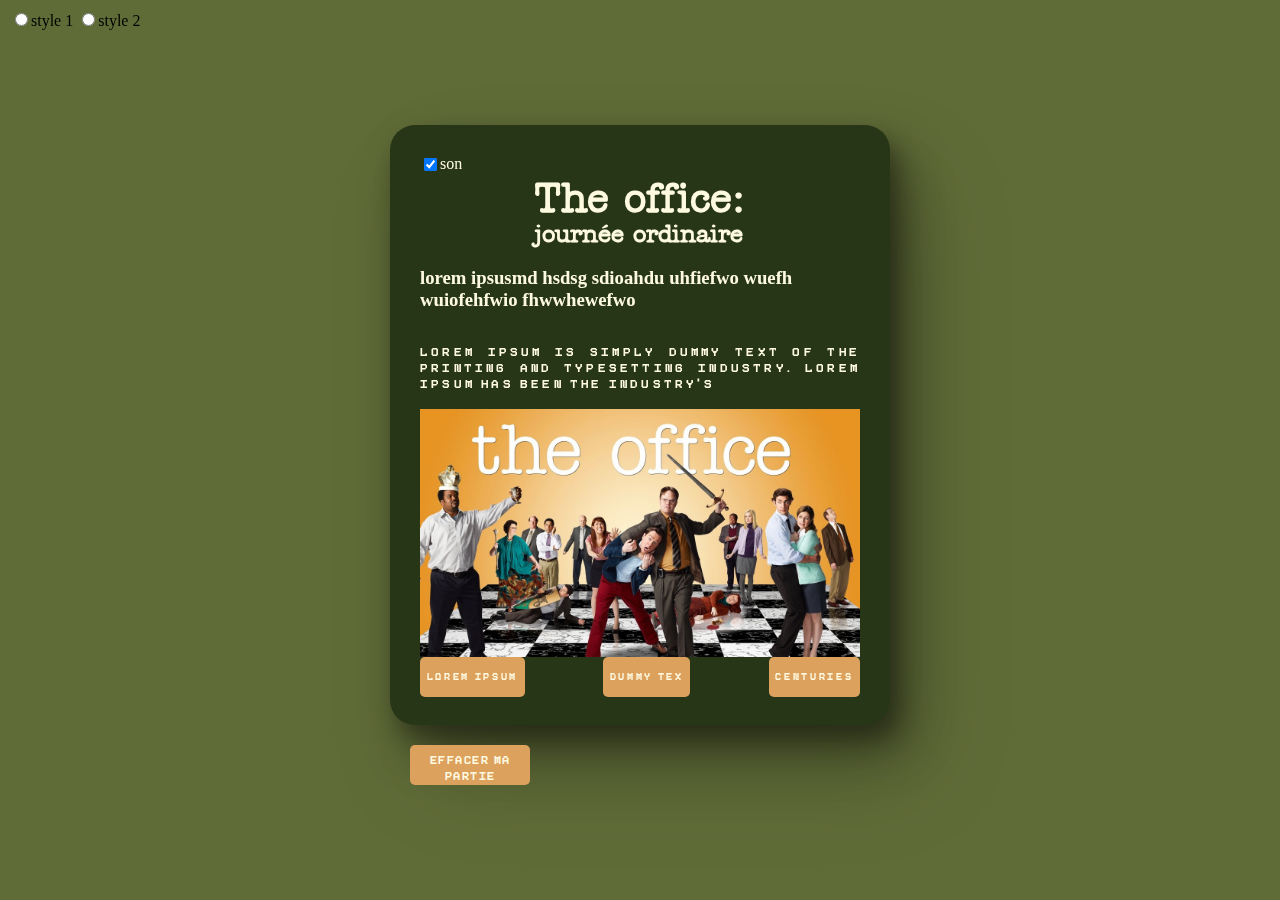
<file: index.html>
<!DOCTYPE html>
<html lang="en">
  <head>
    <meta charset="UTF-8" />
    <meta http-equiv="X-UA-Compatible" content="IE=edge" />
    <meta name="viewport" content="width=device-width, initial-scale=1.0" />
    <title>The office: journée ordinaire</title>
    <link rel="stylesheet" href="01_fichier-code/styles/style.css" />
  </head>
  <body>
    <div class="anim-thumbs">
      <img
        class="thumb tleft"
        src="01_fichier-code/assets/images/objet/thumb_down.png"
      />
      <img
        class="thumb tright"
        src="01_fichier-code/assets/images/objet/thumb_down.png"
      />
    </div>
    <div class="anim-fete">
      <img
        class="fete fleft"
        src="01_fichier-code/assets/images/objet/fete_emojie.png"
      />
      <img
        class="fete fright"
        src="01_fichier-code/assets/images/objet/fete_emojie.png"
      />
    </div>
    <form class="if-js-marche-pas">
      <label for="micheal-cafe">
        <input
          class="style-option"
          type="radio"
          name="style"
          value="style1"
        />style 1</label
      >
      <label for="restart">
        <input
          class="style-option"
          type="radio"
          name="style"
          value="style2"
        />style 2</label
      >
    </form>
    <div class="game">
      <label class="son-groupe">
        <input
          class="checkbox-audio"
          type="checkbox"
          name="audio-status"
          checked
        /><span class="son">son</span></label
      >
      <div class="title">
        <div class="highlight"></div>
        <h1 class="chapter-title">The office:</h1>
        <h2>journée ordinaire</h2>
      </div>
      <h3 class="chapter-text">
        lorem ipsusmd hsdsg sdioahdu uhfiefwo wuefh wuiofehfwio fhwwhewefwo
      </h3>
      <p class="text paragraphe">
        Lorem Ipsum is simply dummy text of the printing and typesetting
        industry. Lorem Ipsum has been the industry's
      </p>
      <img
        src="01_fichier-code/assets/images/image_principale.jpg"
        class="images-mid"
      />
      <div class="btnGroupe">
        <button class="btn 1 text">Lorem Ipsum</button>
        <button class="btn 2 text">dummy tex</button>
        <button class="btn 3 text">centuries</button>
      </div>
    </div>
    <button class="btn-reset">Effacer ma partie</button>
    <script src="01_fichier-code/javascript.js"></script>
  </body>
</html>
</file>
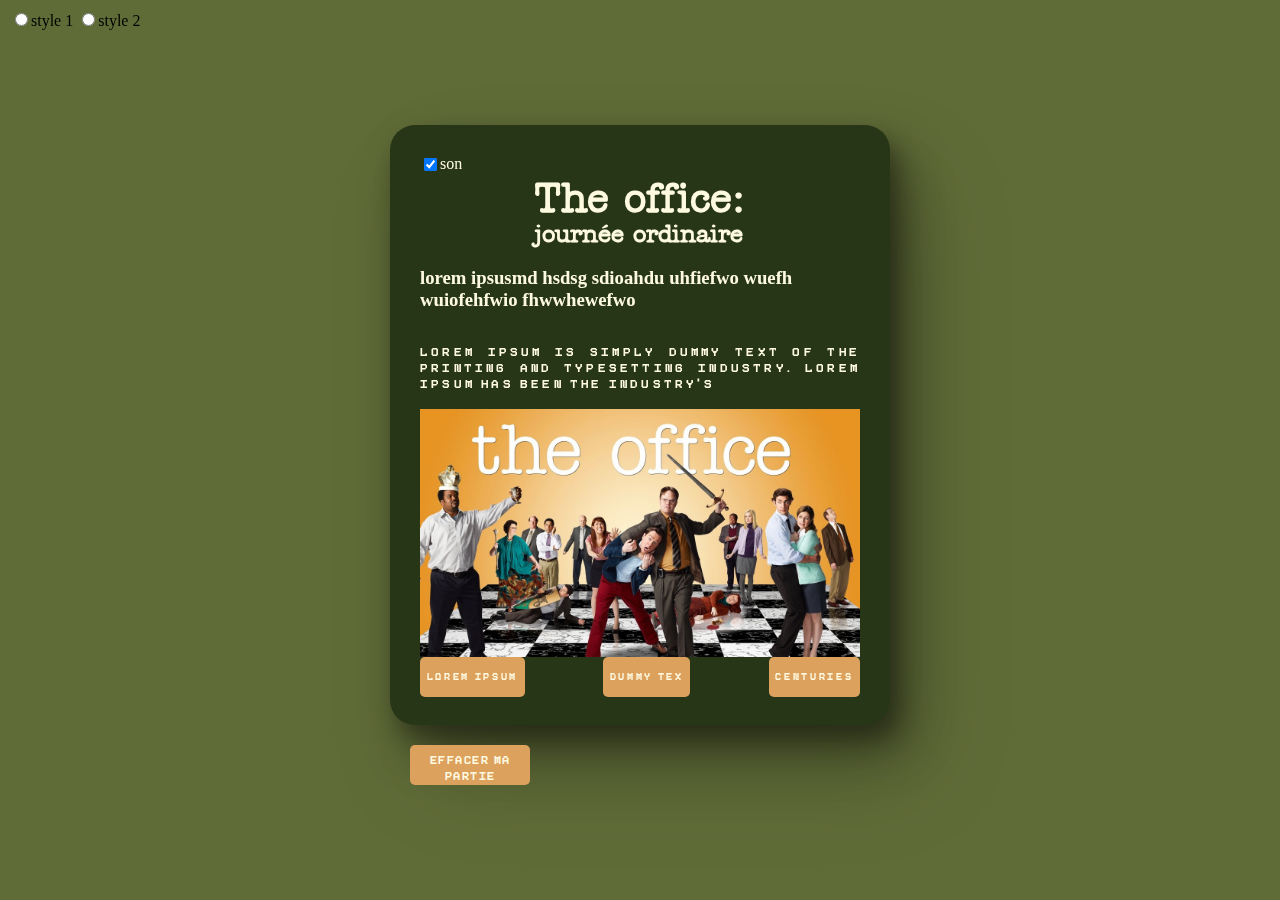
<file: 01_fichier-code/index.html>
<!DOCTYPE html>
<html lang="en">
  <head>
    <meta charset="UTF-8" />
    <meta http-equiv="X-UA-Compatible" content="IE=edge" />
    <meta name="viewport" content="width=device-width, initial-scale=1.0" />
    <title>The office: journée ordinaire</title>
    <link rel="stylesheet" href="styles/style.css" />
  </head>
  <body>
    <div class="anim-thumbs">
      <img class="thumb tleft" src="assets/images/objet/thumb_down.png" />
      <img class="thumb tright" src="assets/images/objet/thumb_down.png" />
    </div>
    <form class="if-js-marche-pas">
      <label for="micheal-cafe">
        <input
          class="style-option"
          type="radio"
          name="style"
          value="style1"
        />style 1</label
      >
      <label for="restart">
        <input
          class="style-option"
          type="radio"
          name="style"
          value="style2"
        />style 2</label
      >
    </form>
    <div class="game">
      <label class="son-groupe">
        <input
          class="checkbox-audio"
          type="checkbox"
          name="audio-status"
          checked
        /><span class="son">son</span></label
      >
      <div class="title">
        <div class="highlight"></div>
        <h1 class="chapter-title">The office:</h1>
        <h2>journée ordinaire</h2>
      </div>
      <h3 class="chapter-text">
        lorem ipsusmd hsdsg sdioahdu uhfiefwo wuefh wuiofehfwio fhwwhewefwo
      </h3>
      <p class="text paragraphe">
        Lorem Ipsum is simply dummy text of the printing and typesetting
        industry. Lorem Ipsum has been the industry's
      </p>
      <img src="assets/images/image_principale.jpg" class="images-mid" />
      <div class="btnGroupe">
        <button class="btn 1 text">Lorem Ipsum</button>
        <button class="btn 2 text">dummy tex</button>
        <button class="btn 3 text">centuries</button>
      </div>
    </div>
    <button class="btn-reset">Effacer ma partie</button>
    <script src="javascript.js"></script>
  </body>
</html>
</file>
<file: 01_fichier-code/styles/style.css>
@font-face {
  src: url(../assets/font/Pixeboy-z8XGD.ttf) format("truetype");
  font-family: "retro";
}
@font-face {
  font-family: "office-font";
  src: url(../assets/font/AmericanTypewriter_Medium.ttf) format("truetype");
}

* {
  box-sizing: border-box;
}
:root {
  --bgColor: #606c38;
  --gameColor: #283618;
  --btnColor: #dda15e;
  --txtColor: #fefae0;
}

html {
  background-color: var(--bgColor);
  display: flex;
  justify-content: center;
  align-items: center;
  width: 100vw;
  height: 100vh;
}

.game {
  display: flex;
  flex-direction: column;
  justify-content: space-around;
  width: 500px;
  height: 600px;
  background-color: var(--gameColor);
  border-radius: 25px;
  padding: 30px;
  box-shadow: 7.8px 12.1px 21.3px rgba(0, 0, 0, 0.28),
    16.7px 26.2px 45px rgba(0, 0, 0, 0.336), 32px 50px 94px rgba(0, 0, 0, 0.177);
}

.text {
  color: var(--txtColor);
  font-family: "retro";
  letter-spacing: 0.2em;
  text-align: justify;
}
.btn:hover.text {
  color: var(--btnColor);
}
.btnGroupe {
  display: flex;
  justify-content: space-between;
}

.btn {
  background-color: var(--btnColor);
  border: none;
  border-radius: 5px;
  height: 40px;
  padding: 0.5em;
}

.btn:hover {
  background-color: var(--txtColor);
}

.title {
  color: var(--txtColor);
  align-self: center;
  font-family: "office-font";
}
h1 {
  margin: 0;
  font-size: 250%;
}
h2 {
  margin: 0;
}
h3 {
  color: var(--txtColor);
}
.text,
.btn {
  transition-property: background-color, color;
  transition-duration: 0.2s;
  transition-timing-function: ease-in-out;
}

.highlight {
  display: inline-block;
  position: absolute;
  mix-blend-mode: screen;
  background-color: var(--btnColor);
  height: 80px;
  width: 0%;
  transition: width 0.5s;
  transition-timing-function: cubic-bezier(0.165, 0.84, 0.44, 1);
  transform: translateX(-5px);
}

.title:hover .highlight {
  width: 216.25px;
}

.anim_bcg {
  top: 0;
  z-index: -1;
  opacity: 0;
}

.dwight,
.jim,
.micheal,
.pen,
.folder,
.computer,
.coffe {
  width: 100px;
  position: absolute;
  top: 0;
}

.btn-reset {
  position: relative;
  top: 10px;
  left: 10px;
  color: var(--txtColor);
  margin-top: 10px;
  margin-left: 10px;
  width: 120px;
  height: 40px;
  font-family: "retro";
  font-size: 15px;
  background-color: var(--btnColor);
  border: none;
  border-radius: 5px;
  height: 40px;
  padding: 0.5em;
  letter-spacing: 0.1em;
  transition-property: background-color, color;
  transition-duration: 0.2s;
  transition-timing-function: ease-in-out;
}
.btn-reset:hover {
  background-color: var(--txtColor);
  color: var(--btnColor);
}

.son {
  color: var(--txtColor);
  position: relative;
  top: -2px;
}

label.son-groupe {
  width: 50px;
}

.if-js-marche-pas {
  position: absolute;
  top: 10px;
  left: 10px;
}

body.style1 .game {
  background-color: rgb(202, 65, 61);
}

body.style1 .anim-thumbs {
  opacity: 100%;
  transition: opacity 300ms ease-in;
}
.thumb {
  width: 250px;
}

.tleft {
  transform: translateX(-70%);
}
.tright {
  -moz-transform: scaleX(-1);
  -o-transform: scaleX(-1);
  -webkit-transform: scaleX(-1);
  transform: scaleX(-1) translateX(-70%);
  filter: FlipH;
  -ms-filter: "FlipH";
}
.anim-thumbs {
  position: absolute;
  transform: translateY(50%);
  animation-name: up-down;
  animation-duration: 2s;
  animation-iteration-count: infinite;
  animation-direction: alternate;
  animation-timing-function: ease-in-out;
  opacity: 0;
  transition: opacity 100ms ease-in;
}

@keyframes up-down {
  from {
    transform: translateY(0%);
  }
  to {
    transform: translateY(50%);
  }
}

body.style1 .btnGroupe,
body.style1 .btn-reset {
  opacity: 0;
}
body.style2 .anim-fete {
  opacity: 100%;
  transition: opacity 300ms ease-in;
}
.anim-fete {
  opacity: 0;
  position: absolute;
  animation-name: side-to-side;
  animation-duration: 2s;
  animation-iteration-count: infinite;
  animation-direction: alternate;
  animation-timing-function: ease-in-out;
  transform: translateY(50%) scale(1.5);
}

.fete {
  width: 250px;
}

.fright {
  -moz-transform: scaleX(-1);
  -o-transform: scaleX(-1);
  -webkit-transform: scaleX(-1);
  transform: translateX(-50%) rotate(0);
  filter: FlipH;
  -ms-filter: "FlipH";
  animation-name: right-left;
  animation-duration: 400ms;
  animation-iteration-count: infinite;
  animation-direction: alternate;
  animation-timing-function: ease-in-out;
}
.fleft {
  transform: translateX(-50%);
  animation-name: left-right;
  animation-duration: 400ms;
  animation-iteration-count: infinite;
  animation-direction: alternate;
  animation-timing-function: ease-in-out;
}

@keyframes side-to-side {
  from {
    transform: translateY(50%) scale(1.5);
  }
  to {
    transform: translateY(50%) scale(1);
  }
}

@keyframes right-left {
  from {
    transform: scaleX(-1) translateX(-50%) rotate(0);
  }
  to {
    transform: scaleX(-1) translateX(-50%) rotate(15deg);
  }
}

@keyframes left-right {
  from {
    transform: translateX(-50%) rotate(-180deg) scale(-1);
  }
  to {
    transform: translateX(-50%) rotate(-165deg) scale(-1);
  }
}
</file>
